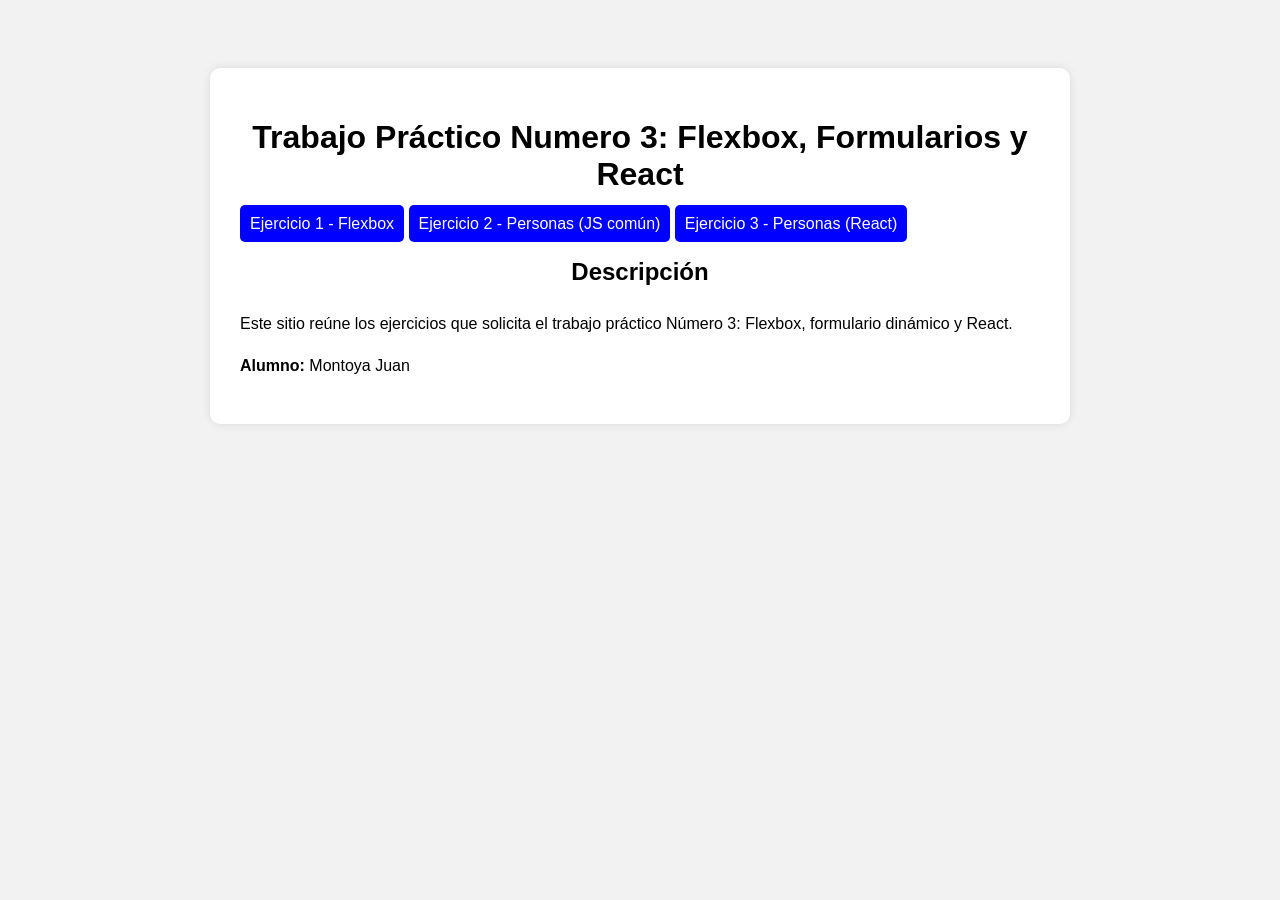
<file: index.html>
<!DOCTYPE html>
<html lang="es">

<head>
    <meta charset="UTF-8">
    <title>TP3 Flexbox y React</title>
    <link rel="stylesheet" href="css/styles.css">
</head>

<body>
    <div class="contenedor">
        <h1>Trabajo Práctico Numero 3: Flexbox, Formularios y React</h1>

        <div class="menu-ejercicios">
            <a href="flexbox.html">Ejercicio 1 - Flexbox</a>
            <a href="personas.html">Ejercicio 2 - Personas (JS común)</a>
            <a href="react.html">Ejercicio 3 - Personas (React)</a>
        </div>

        <div class="descripcion">
            <h2>Descripción</h2>
            <p>Este sitio reúne los ejercicios que solicita el trabajo práctico Número 3: Flexbox, formulario dinámico y
                React.</p>
            <p><strong>Alumno:</strong> Montoya Juan</p>
        </div>
    </div>

</body>

</html>
</file>
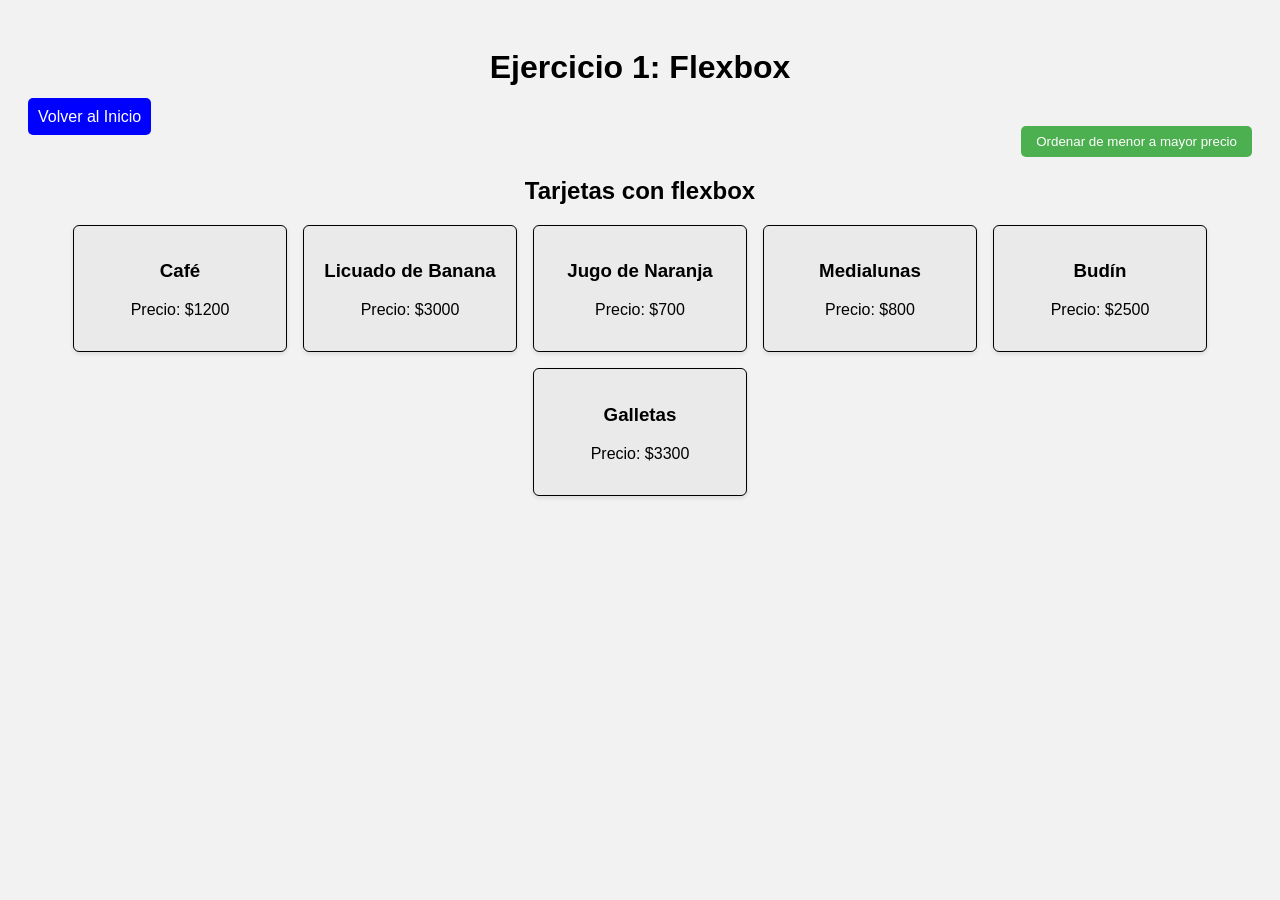
<file: flexbox.html>
<!DOCTYPE html>
<html lang="es">

<head>
    <meta charset="UTF-8">
    <title>Ejercicio 1 - Flexbox</title>
    <link rel="stylesheet" href="css/styles.css">
</head>

<body>
    <header>
        <h1>Ejercicio 1: Flexbox</h1>

        <div class="menu-ejercicios">
            <a href="index.html">Volver al Inicio</a>
        </div>
    </header>

    <main>
        <section>
            <div class="orden-container">
                <button id="btnOrdenar">Ordenar de menor a mayor precio</button>
            </div>

            <h2>Tarjetas con flexbox</h2>

            <div id="contenedorTarjetas" class="flex-contenedor"></div>
        </section>
    </main>
    <script src="js/flexbox.js"></script>
</body>

</html>
</file>
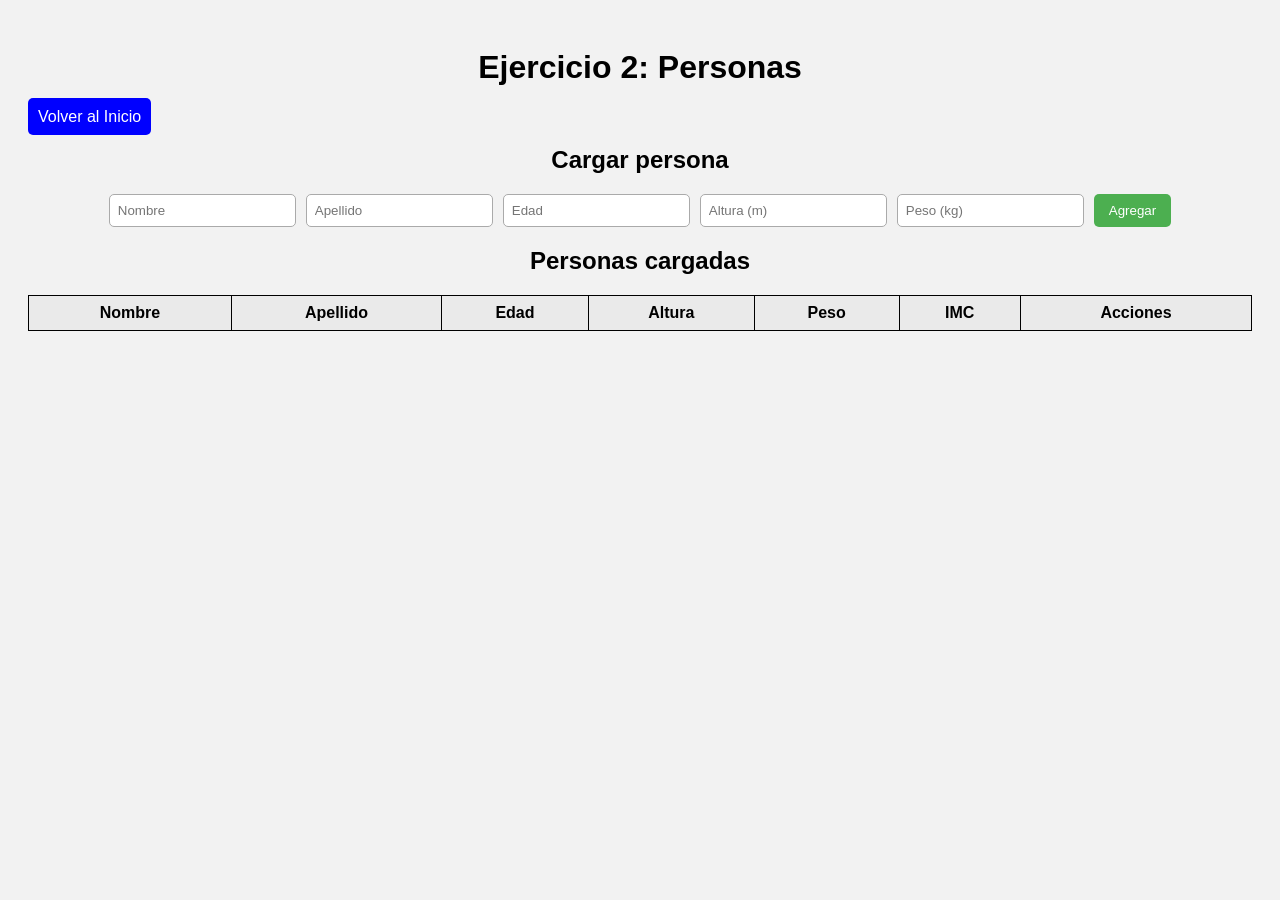
<file: personas.html>
<!DOCTYPE html>
<html lang="es">

<head>
    <meta charset="UTF-8">
    <title>Ejercicio 2 - Personas</title>
    <link rel="stylesheet" href="css/styles.css">
</head>

<body>
    <header>
        <h1>Ejercicio 2: Personas</h1>
        <div class="menu-ejercicios">
            <a href="index.html">Volver al Inicio</a>
        </div>
    </header>

    <main>
        <section>
            <h2>Cargar persona</h2>

            <form id="formPersona">
                <input type="text" id="nombre" placeholder="Nombre" required>
                <input type="text" id="apellido" placeholder="Apellido" required>
                <input type="number" id="edad" placeholder="Edad" required>
                <input type="number" id="altura" placeholder="Altura (m)" step="0.01" required>
                <input type="number" id="peso" placeholder="Peso (kg)" required>
                <button type="submit">Agregar</button>
            </form>
        </section>

        <section>
            <h2>Personas cargadas</h2>

            <table>
                <thead>
                    <tr>
                        <th>Nombre</th>
                        <th>Apellido</th>
                        <th>Edad</th>
                        <th>Altura</th>
                        <th>Peso</th>
                        <th>IMC</th>
                        <th>Acciones</th>
                    </tr>
                </thead>

                <tbody id="tablaPersonas"></tbody>
            </table>
        </section>
    </main>

    <script src="js/personas.js"></script>
</body>

</html>
</file>
<file: css/styles.css>
body {
    background: #f2f2f2;
    font-family: Arial, sans-serif;
    padding: 20px;
}

h1, h2 {
    text-align: center;
}

.flex-contenedor {
    display: flex;
    flex-wrap: wrap;
    gap: 1rem;
    justify-content: center;
}

.tarjeta {
    border: 1px solid #000000;
    padding: 1rem;
    width: 180px;
    background: #eaeaea;
    border-radius: 6px;
    text-align: center;
    box-shadow: 0 2px 4px rgba(0, 0, 0, 0.1);
}

form {
    display: flex;
    gap: 10px;
    justify-content: center;
    margin-bottom: 20px;
}

form input {
    padding: 8px;
    border-radius: 5px;
    border: 1px solid #aaa;
}

table {
    width: 100%;
    border-collapse: collapse;
    background: white;
}

th, td {
    border: 1px solid #000000;
    padding: 0.5rem;
    text-align: center;
}

button {
    padding: 8px 15px;
    background: #4CAF50;
    color: white;
    border: none;
    border-radius: 5px;
    cursor: pointer;
}

button:hover {
    background: #45a049;
}

table th {
    background: #eaeaea;
}

.orden-container {
    display: flex;
    justify-content: flex-end;
    margin-bottom: 15px;
}

.contenedor {
    max-width: 800px;
    margin: 40px auto;
    background: white;
    padding: 30px;
    border-radius: 10px;
    box-shadow: 0 0 10px rgba(0,0,0,0.1);
}

.descripcion {
    margin-top: 20px;
    line-height: 1.6;
}

.menu-ejercicios a {
    background: blue;
    color: white;
    padding: 10px;
    text-decoration: none;
    border-radius: 5px;
    text-align: center;
}
</file>
